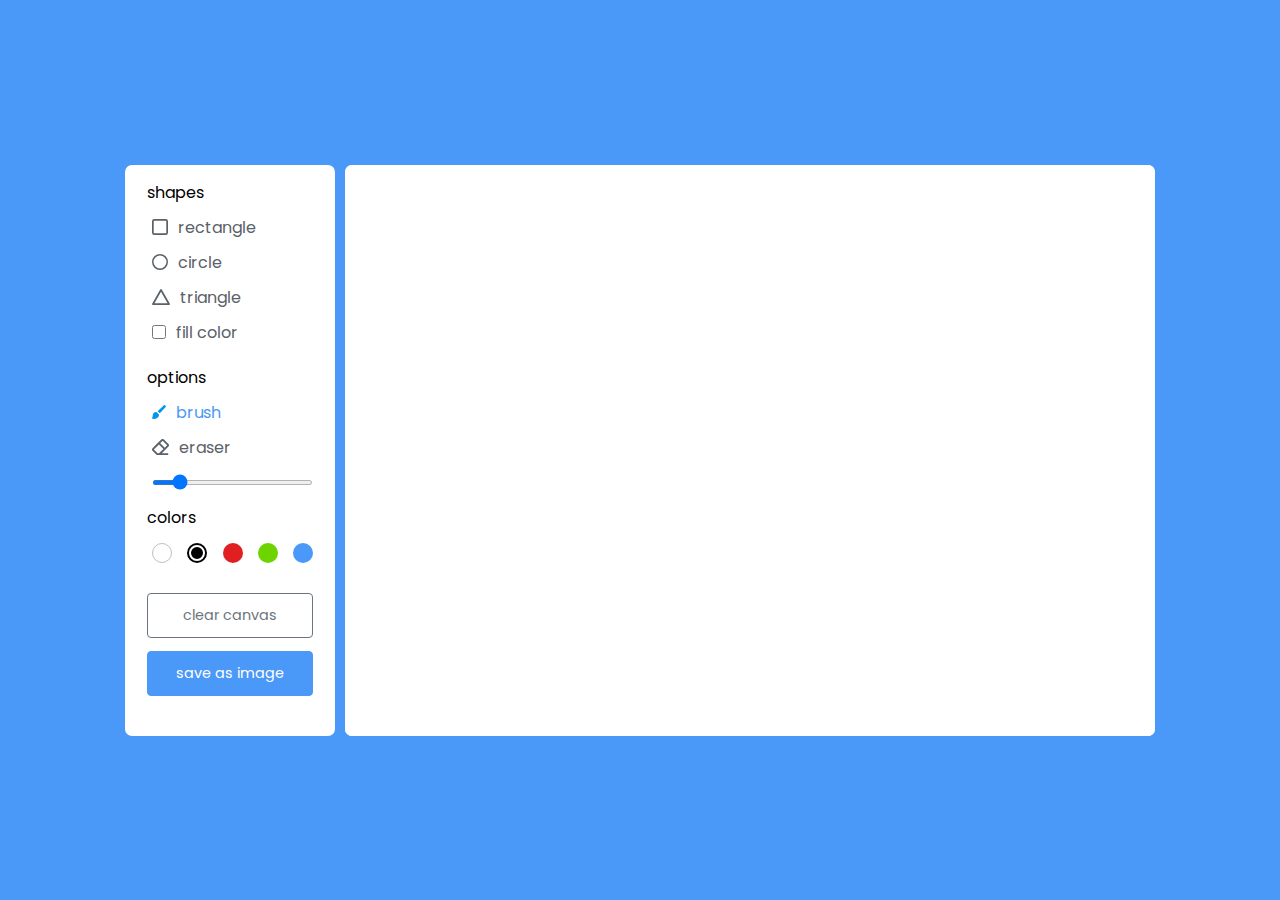
<file: index.html>
<!DOCTYPE html>
<html lang="en">
<head>
     <meta charset="UTF-8">
     <meta http-equiv="X-UA-Compatible" content="IE=edge">
     <meta name="viewport" content="width=device-width,initial-scale=1.0">
     <title>Drawing Application</title>
     <link rel="stylesheet" href="style.css">
     <script src="script.js" defer></script>
</head>
<body>
     <div class="container">
          <section class="tools-board">
               <div class="row">
                    <label class="title">shapes</label>
                    <ul class="options">
                         <li class="option tool" id="rectangle">
                              <img src="./icons/rectangle.svg" alt="Rectangle Icon">
                              <span>rectangle</span>
                         </li>
                         <li class="option tool" id="circle">
                              <img src="./icons/circle.svg" alt="Circle Icon">
                              <span>circle</span>
                         </li>
                         <li class="option tool" id="triangle">
                              <img src="./icons/triangle.svg" alt="triangle Icon">
                              <span>triangle</span>
                         </li>
                         <li class="option">
                              <input type="checkbox" id="fill-color">
                              <label for="fill-color">fill color</label>
                         </li>
                    </ul>
               </div>
               <div class="row">
                    <label class="title">options</label>
                    <ul class="options">
                         <li class="option active tool" id="brush">
                              <img src="./icons/brush.svg" alt="Brush Icon">
                              <span>brush</span>
                         </li>
                         <li class="option tool" id="eraser">
                              <img src="./icons/eraser.svg" alt="eraser Icon">
                              <span>eraser</span>
                         </li>
                         <li class="option">
                              <input type="range" id="size-slider" min="1" max="30" value="5">
                         </li>
                    </ul>
               </div>
               <div class="row colors">
                    <label class="title">colors</label>
                    <ul class="options">
                         <li class="option"></li>
                         <li class="option selected"></li>
                         <li class="option"></li>
                         <li class="option"></li>
                         <li class="option"><input type="color" id="color-picker" value="#4A98F7"></li>
                    </ul>
               </div>
               <div class="row buttons">
                    <button class="clear-canvas">clear canvas</button>
                    <button class="save-image">save as image</button>
               </div>
          </section>
          <section class="drawing-board"><canvas></canvas></section>
     </div>
</body>
</html>
</file>
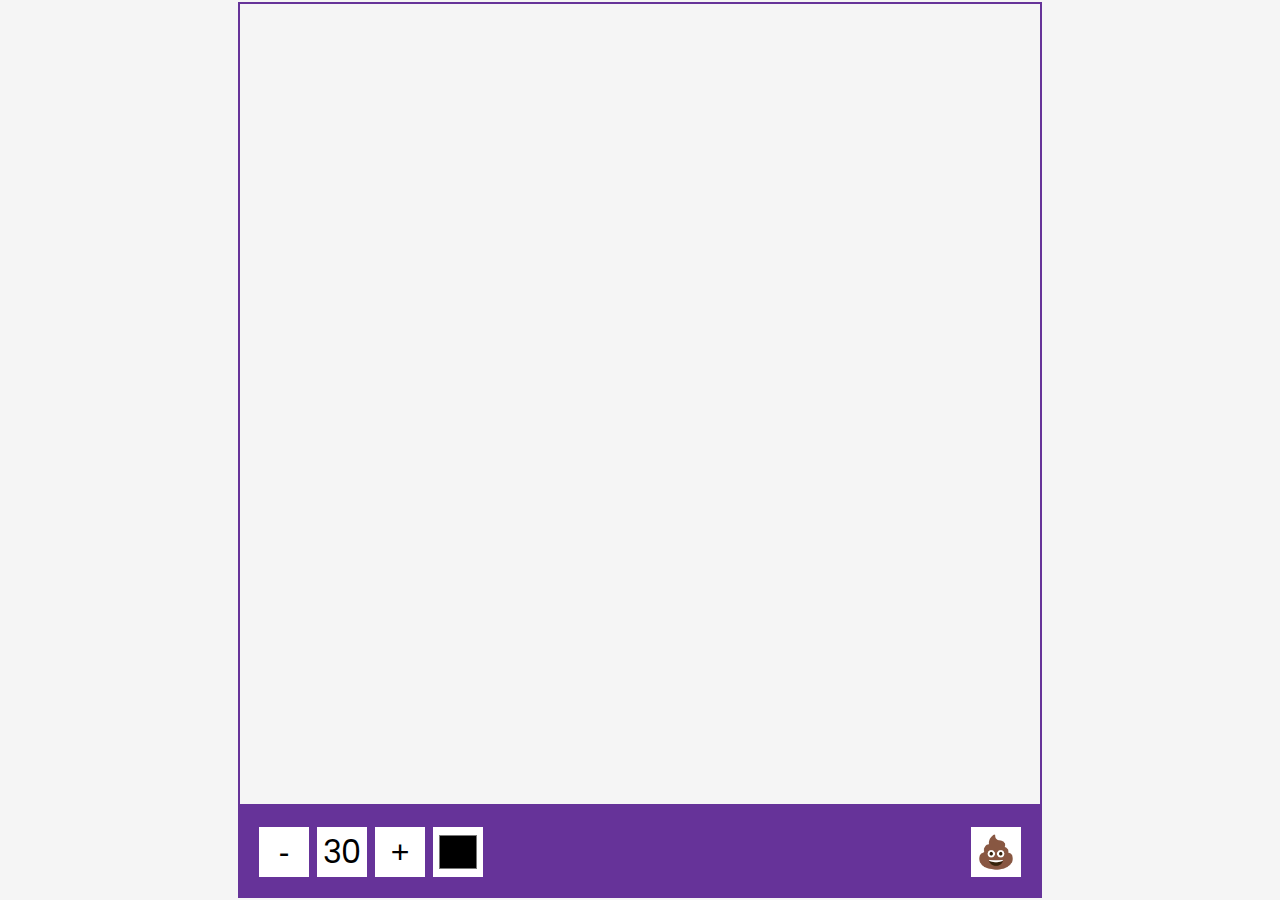
<file: main.html>
<!DOCTYPE html>
<html lang="en">
<head>
     <meta charset="UTF-8">
     <meta http-equiv="X-UA-Compatible" content="IE=edge">
     <meta name="viewport" content="width=device-width,initial-scale=1.0">
     <title>Drawing Application</title>
     <link rel="stylesheet" href="design.css">
     <script src="development.js" defer></script>
</head>
<body>
     <canvas id="canvas" width="800" height="800"></canvas>
     <div class="toolbox">
          <button id="decrease">-</button>
          <span id="size">30</span>
          <button id="increase">+</button>
          <input type="color" id="color">
          <button id="clear">💩</button>
     </div>
</body>
</html>
</file>
<file: style.css>
@import url(https://fonts.googleapis.com/css2?family=Poppins:wght@100;200;300;400;500;600;800;900&display=swap);
* {
     margin: 0px;
     padding: 0px;
     box-sizing: border-box;
     font-family: 'Poppins',sans-serif;
}
body {
     display: flex;
     align-items: center;
     justify-content: center;
     min-height: 100vh;
     background-color: #4A98F7;
}
.container {
     display: flex;
     gap: 10px;
     width: 100%;
     max-width: 1050px;
     padding: 10px;
}
section {
     background-color: #fff;
     border-radius: 7px;
}
.tools-board {
     width: 210px;
     padding: 15px 22px 0px;
}
.tools-board .row {
     margin-bottom: 20px;
}
.tools-board .row .options {
     list-style: none;
     margin: 10px 0px 0px 5px;
}
.tools-board .row .options .option {
     display: flex;
     align-items: center;
     cursor: pointer;
     margin-bottom: 10px;
}
.tools-board .row .options .option:is(:hover,.active) img {
     filter: invert(17%) sepia(90%) saturate(3000%) hue-rotate(900deg) brightness(100%) contrast(100%);
}
.tools-board .row .options .option :where(span,label) {
     color: #5A6168;
     cursor: pointer;
     padding-left: 10px;
}
.tools-board .row .options .option:is(:hover,.active) :where(span,label) {
     color: #4A98F7;
}
.tools-board .row .options .option #fill-color {
     cursor: pointer;
     width: 14px;
     height: 14px;
}
#fill-color:checked ~ label {
     color: #4A98F7;
}
.tools-board .row .options .option #size-slider {
     width: 100%;
     height: 5px;
     margin-top: 10px;
}
.colors .options {
     display: flex;
     justify-content: space-between;
}
.colors .options .option {
     width: 20px;
     height: 20px;
     border-radius: 50%;
     margin-top: 3px;
     position: relative;
}
.colors .options .option:nth-child(1) {
     background-color: #fff;
     border: 1px solid #bfbfbf;
}
.colors .options .option:nth-child(2) {
     background-color: #000;
}
.colors .options .option:nth-child(3) {
     background-color: #E02020;
}
.colors .options .option:nth-child(4) {
     background-color: #6DD400;
}
.colors .options .option:nth-child(5) {
     background-color: #4A98F7;
}
.colors .options .option.selected::before {
     content: "";
     position: absolute;
     top: 50%;
     left: 50%;
     width: 12px;
     height: 12px;
     background-color: inherit;
     border: 2px solid #fff;
     border-radius: inherit;
     transform: translate(-50%,-50%);
}
.colors .options .option:first-child.selected::before {
     border-color: #ccc;
}
.colors .options .option #color-picker {
     opacity: 0;
     cursor: pointer;
}
.buttons button {
     width: 100%;
     border: none;
     border-radius: 4px;
     outline: none;
     background: none;
     color: #fff;
     font-size: 0.9rem;
     margin-bottom: 13px;
     padding: 11px 0px;
     cursor: pointer;
}
.buttons .clear-canvas {
     color: #6c757D;
     border: 1px solid #6c757D;
     transition: all 0.3s ease;
}
.buttons .clear-canvas:hover {
     background-color: #6c757D;
     color: #fff;
}
.buttons .save-image {
     background-color: #4A98F7;
     border: 1px solid #4A98F7;
}
.drawing-board {
     flex: 1;
     overflow: hidden;
}
.drawing-board canvas {
     width: 100%;
     height: 100%;
}
</file>
<file: design.css>
@import url(https://fonts.googleapis.com/css2?family=Poppins:wght@100;200;300;400;500;600;800;900&display=swap);
* {
     box-sizing: border-box;
}
body {
     background-color: #f5f5f5;
     display: flex;
     flex-direction: column;
     align-items: center;
     justify-content: center;
     font-family: 'Poppins',sans-serif;
     margin: 0px;
     min-height: 100vh;
}
#canvas {
     border: 2px solid rebeccapurple;
}
.toolbox {
     background-color: rebeccapurple;
     border: 1px solid rebeccapurple;
     display: flex;
     padding: 1rem;
     width: 804px;
}
.toolbox > * {
     background-color: #fff;
     border: none;
     display: inline-flex;
     align-items: center;
     justify-content: center;
     font-size: 2rem;
     margin: 0.25rem;
     padding: 0.25rem;
     width: 50px;
     height: 50px;
}
.toolbox > *:last-child {
     margin-left: auto;
}
</file>
